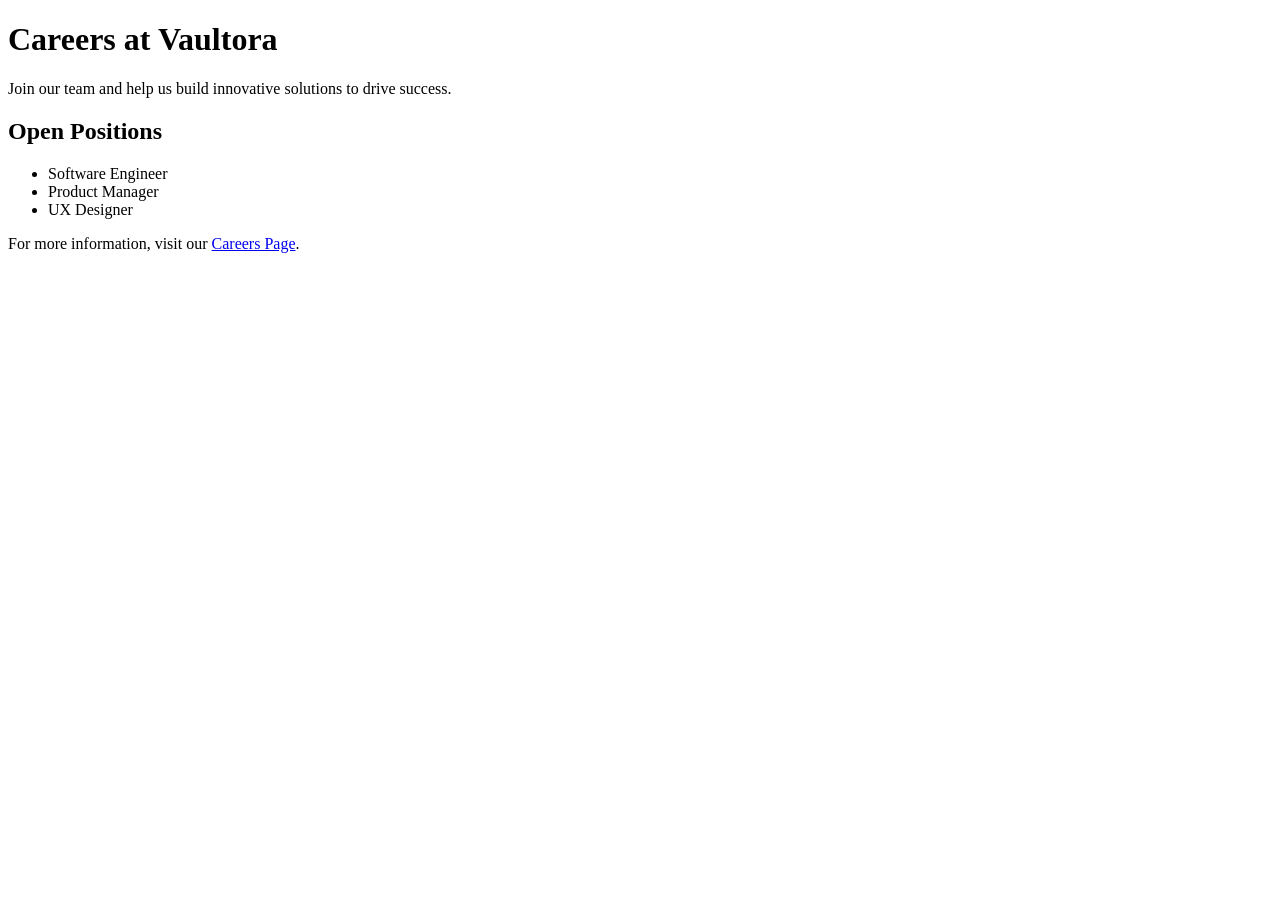
<file: pages/careers.html>
<!DOCTYPE html>
<html lang="en">
<head>
    <meta charset="UTF-8">
    <meta name="viewport" content="width=device-width, initial-scale=1.0">
    <title>Careers</title>
</head>
<body>
    <h1>Careers at Vaultora</h1>
    <p>Join our team and help us build innovative solutions to drive success.</p>
    <h2>Open Positions</h2>
    <ul>
        <li>Software Engineer</li>
        <li>Product Manager</li>
        <li>UX Designer</li>
    </ul>
    <p>For more information, visit our <a href="/careers">Careers Page</a>.</p>
</body>
</html>
</file>
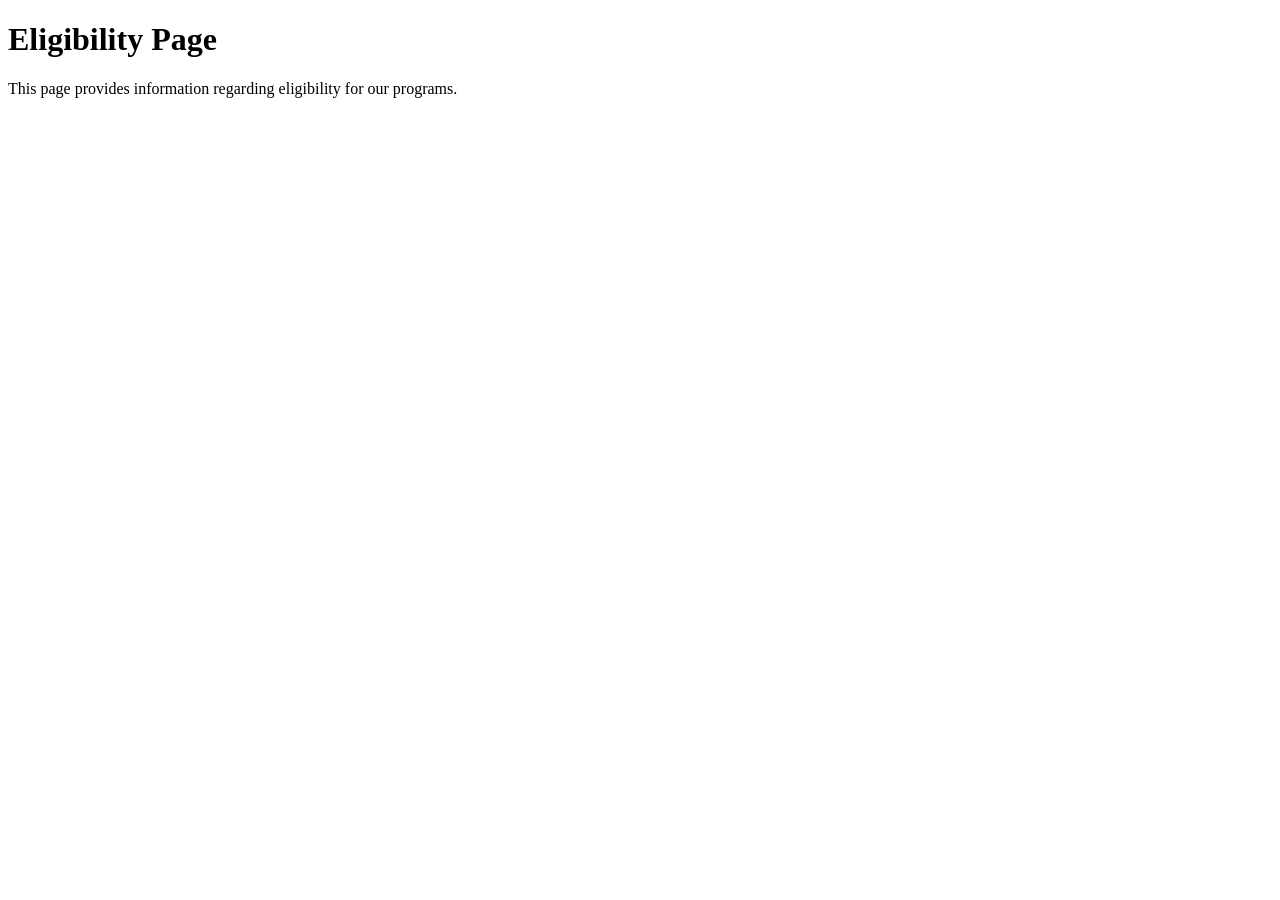
<file: pages/eligibility.html>
<!DOCTYPE html>
<html lang="en">
<head>
    <meta charset="UTF-8">
    <meta name="viewport" content="width=device-width, initial-scale=1.0">
    <title>Eligibility</title>
</head>
<body>
    <h1>Eligibility Page</h1>
    <p>This page provides information regarding eligibility for our programs.</p>
</body>
</html>
</file>
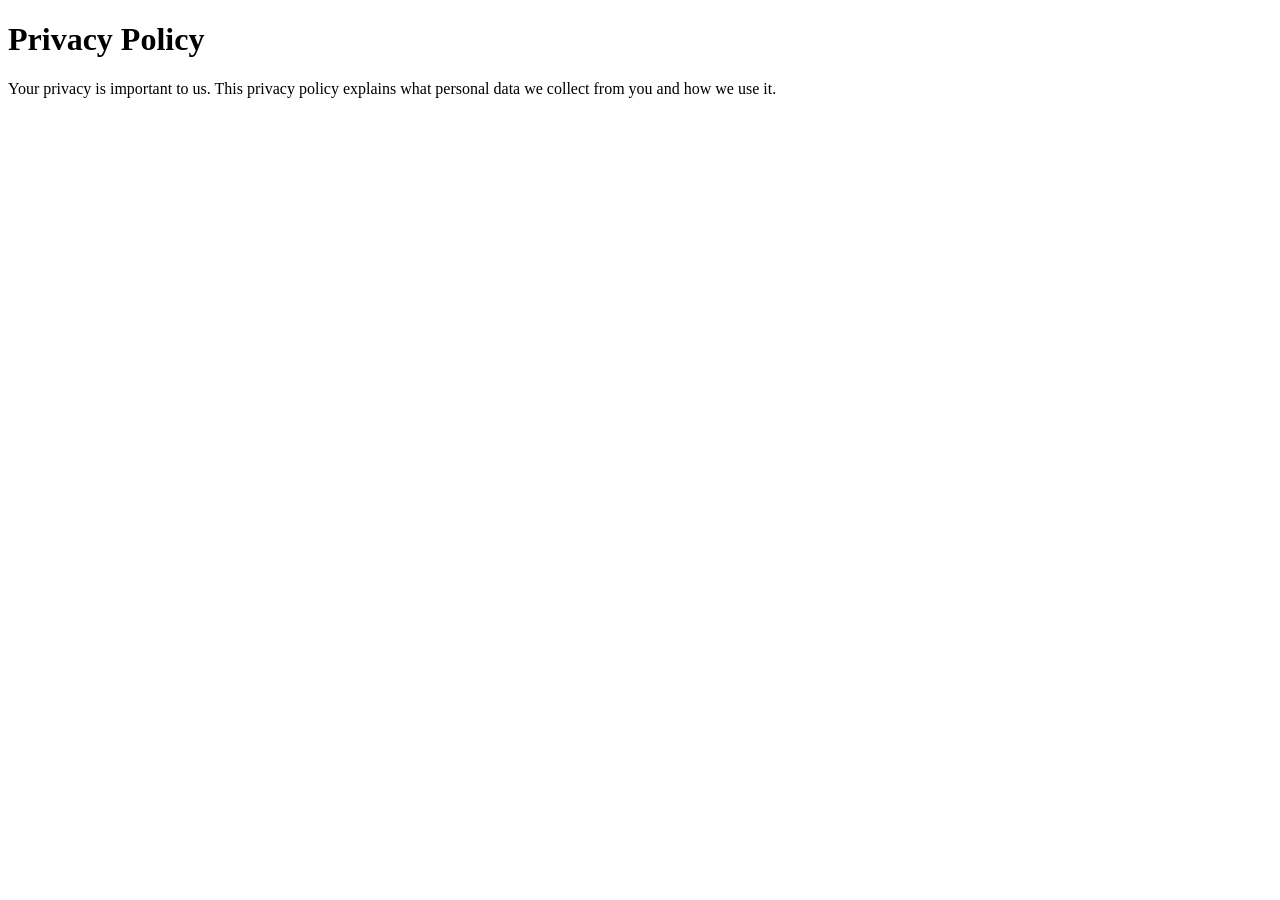
<file: pages/privacy.html>
<!DOCTYPE html>
<html lang="en">
<head>
    <meta charset="UTF-8">
    <meta name="viewport" content="width=device-width, initial-scale=1.0">
    <title>Privacy Policy</title>
</head>
<body>
    <h1>Privacy Policy</h1>
    <p>Your privacy is important to us. This privacy policy explains what personal data we collect from you and how we use it.</p>
    <!-- Add more details about your privacy policy here -->
</body>
</html>
</file>
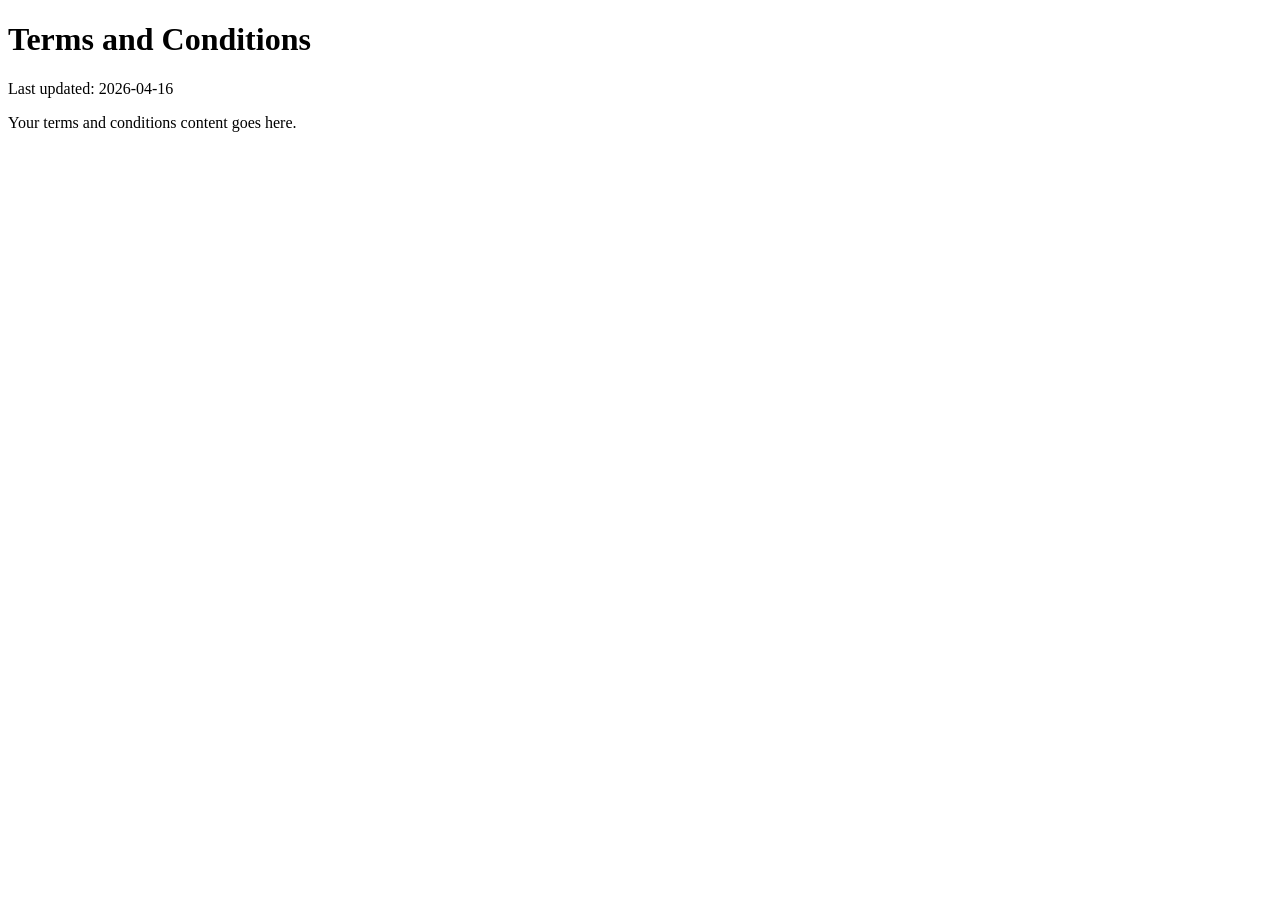
<file: pages/terms.html>
<!DOCTYPE html>
<html lang="en">
<head>
    <meta charset="UTF-8">
    <meta name="viewport" content="width=device-width, initial-scale=1.0">
    <title>Terms and Conditions</title>
</head>
<body>
    <h1>Terms and Conditions</h1>
    <p>Last updated: 2026-04-16</p>
    <p>Your terms and conditions content goes here.</p>
</body>
</html>
</file>
